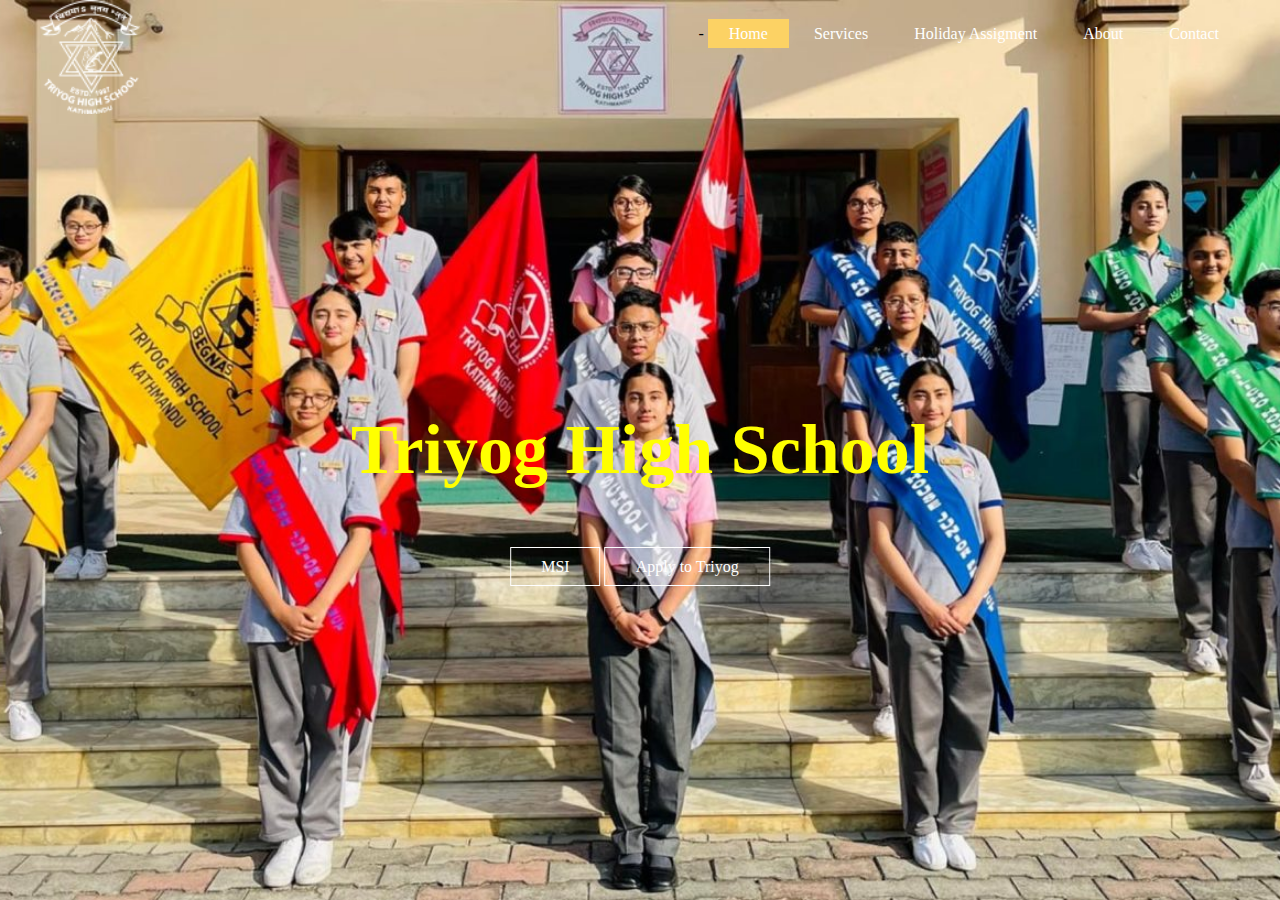
<file: Ass/index.html>
<!DOCTYPE html>
<html>
<head>
	<title>Triyog High School</title>
	<link rel="stylesheet" type="text/css" href="css/style.css">
</head>
<body>
	<header>
		<div class="main">
			<div class="logo">
				<img src="css/logo.png">
			</div>
			<ul>-
				<li class="active"><a href="#">Home</a></li>
				<li><a href="https://www.lamborghini.com/en-en/ownership">Services</a></li>
				<li><a href="https://triyog.edu.np/holiday-assignments/">Holiday Assigment</a></li>
				<li><a href="abt.html">About</a></li>
				<li><a href="conatct.html">Contact</a></li>
			</ul>
		</div>
		<div class="title">
			<h1>Triyog High School</h1>
		</div>

		<div class="button">
			<a href="https://eschool.ezonecloud.com/Login.aspx?ReturnUrl=%2f" class="btn">MSI</a>
			<a href="https://triyog.edu.np/apply-to-triyog/" class="btn">Apply to Triyog</a>
		</div>
	</header>
</body>
</html>
</file>
<file: Ass/css/style.css>
*{
	margin: 0;
	padding: 0;
	font-family: century Gothic;
}

header{
	background-image:url(2.jpg);
	height: 100vh;
	background-size: cover;
	background-position: center;
}

ul{
	float: right;
	list-style-type: none;
	margin-top: 25px;
}

ul li{
	display: inline-block;
}

ul li a{
	text-decoration: none;
	color: #fff;
	padding: 5px 20px;
	border: 1px solid transparent;
	transition : 0.6s ease;
}

ul li a:hover{
	background-color: #fcd264;
	color: #000;
}

ul li.active a{
	background-color: #fcd264;
	color: white;
}
.logo img{
	float: left;
	width: 100px;
	height: auto;
}

.main{
	max-width: 1200px;
	margin: auto;
}

.title{
	position: absolute;
	top: 50%;
	left: 50%;
	transform: translate(-50%,-50%);

}
.title h1{
	color: yellow;
	font-size: 70px;

}

.button{
	position: absolute;
	top: 63%;
	left: 50%;
	transform: translate(-50%,-50%);
}

.btn{
	border: 1px solid #fff;
	padding: 10px 30px;
	color: #fff;
	text-decoration: none;
	transition: 0.6s ease;

}

.btn:hover{
	background-color: #FF0000;
	color: white;	
}
</file>
